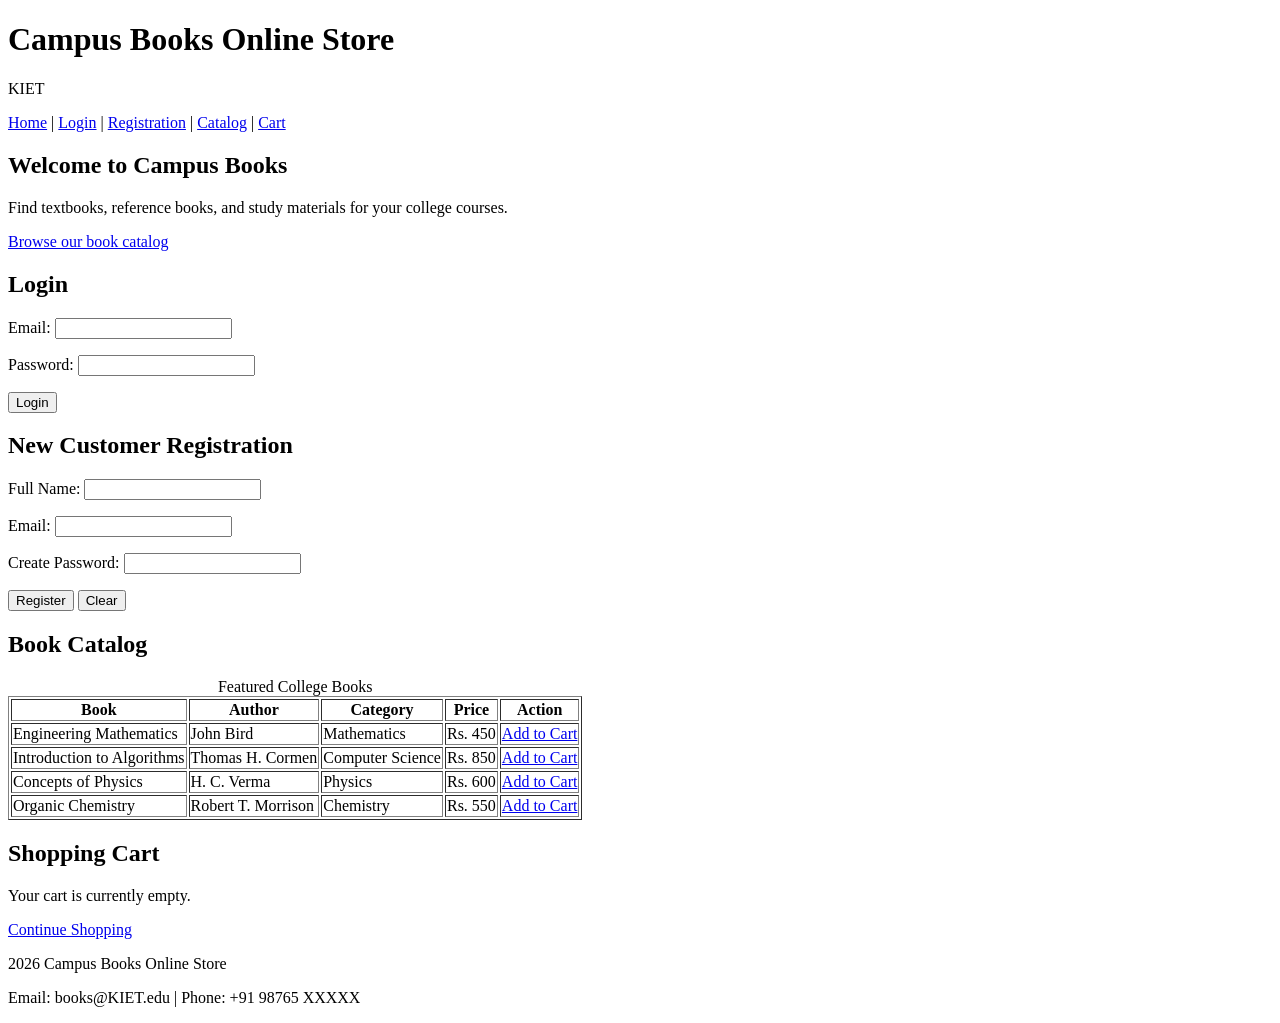
<file: webDevelopment/bookStore.html>
<!DOCTYPE html>
<html lang="en">

<head>
    <meta charset="UTF-8">
    <meta name="viewport" content="width=device-width, initial-scale=1.0">
    <title>Campus Books Online Store</title>
</head>

<body>
    <header>
        <h1>Campus Books Online Store</h1>
        <p>KIET</p>

        <nav>
            <a href="#home">Home</a> |
            <a href="#login">Login</a> |
            <a href="#registration">Registration</a> |
            <a href="#catalog">Catalog</a> |
            <a href="#cart">Cart</a>
        </nav>
    </header>

    <main>
        <section id="home">
            <h2>Welcome to Campus Books</h2>
            <p>Find textbooks, reference books, and study materials for your college courses.</p>
            <p><a href="#catalog">Browse our book catalog</a></p>
        </section>

        <section id="login">
            <h2>Login</h2>
            <form action="#" method="post">
                <p>
                    <label for="login-email">Email:</label>
                    <input type="email" id="login-email" name="login-email" required>
                </p>
                <p>
                    <label for="login-password">Password:</label>
                    <input type="password" id="login-password" name="login-password" required>
                </p>
                <input type="submit" value="Login">
            </form>
        </section>

        <section id="registration">
            <h2>New Customer Registration</h2>
            <form action="#" method="post">
                <p>
                    <label for="full-name">Full Name:</label>
                    <input type="text" id="full-name" name="full-name" required>
                </p>
                <p>
                    <label for="registration-email">Email:</label>
                    <input type="email" id="registration-email" name="registration-email" required>
                </p>
                <p>
                    <label for="registration-password">Create Password:</label>
                    <input type="password" id="registration-password" name="registration-password" required>
                </p>
                <input type="submit" value="Register">
                <input type="reset" value="Clear">
            </form>
        </section>

        <section id="catalog">
            <h2>Book Catalog</h2>
            <table border="1">
                <caption>Featured College Books</caption>
                <tr>
                    <th>Book</th>
                    <th>Author</th>
                    <th>Category</th>
                    <th>Price</th>
                    <th>Action</th>
                </tr>
                <tr>
                    <td>Engineering Mathematics</td>
                    <td>John Bird</td>
                    <td>Mathematics</td>
                    <td>Rs. 450</td>
                    <td><a href="#cart">Add to Cart</a></td>
                </tr>
                <tr>
                    <td>Introduction to Algorithms</td>
                    <td>Thomas H. Cormen</td>
                    <td>Computer Science</td>
                    <td>Rs. 850</td>
                    <td><a href="#cart">Add to Cart</a></td>
                </tr>
                <tr>
                    <td>Concepts of Physics</td>
                    <td>H. C. Verma</td>
                    <td>Physics</td>
                    <td>Rs. 600</td>
                    <td><a href="#cart">Add to Cart</a></td>
                </tr>
                <tr>
                    <td>Organic Chemistry</td>
                    <td>Robert T. Morrison</td>
                    <td>Chemistry</td>
                    <td>Rs. 550</td>
                    <td><a href="#cart">Add to Cart</a></td>
                </tr>
            </table>
        </section>

        <section id="cart">
            <h2>Shopping Cart</h2>
            <p>Your cart is currently empty.</p>
            <p><a href="#catalog">Continue Shopping</a></p>
        </section>
    </main>

    <footer>
        <p> 2026 Campus Books Online Store</p>
        <p>Email: books@KIET.edu | Phone: +91 98765 XXXXX</p>
    </footer>
</body>

</html>
</file>
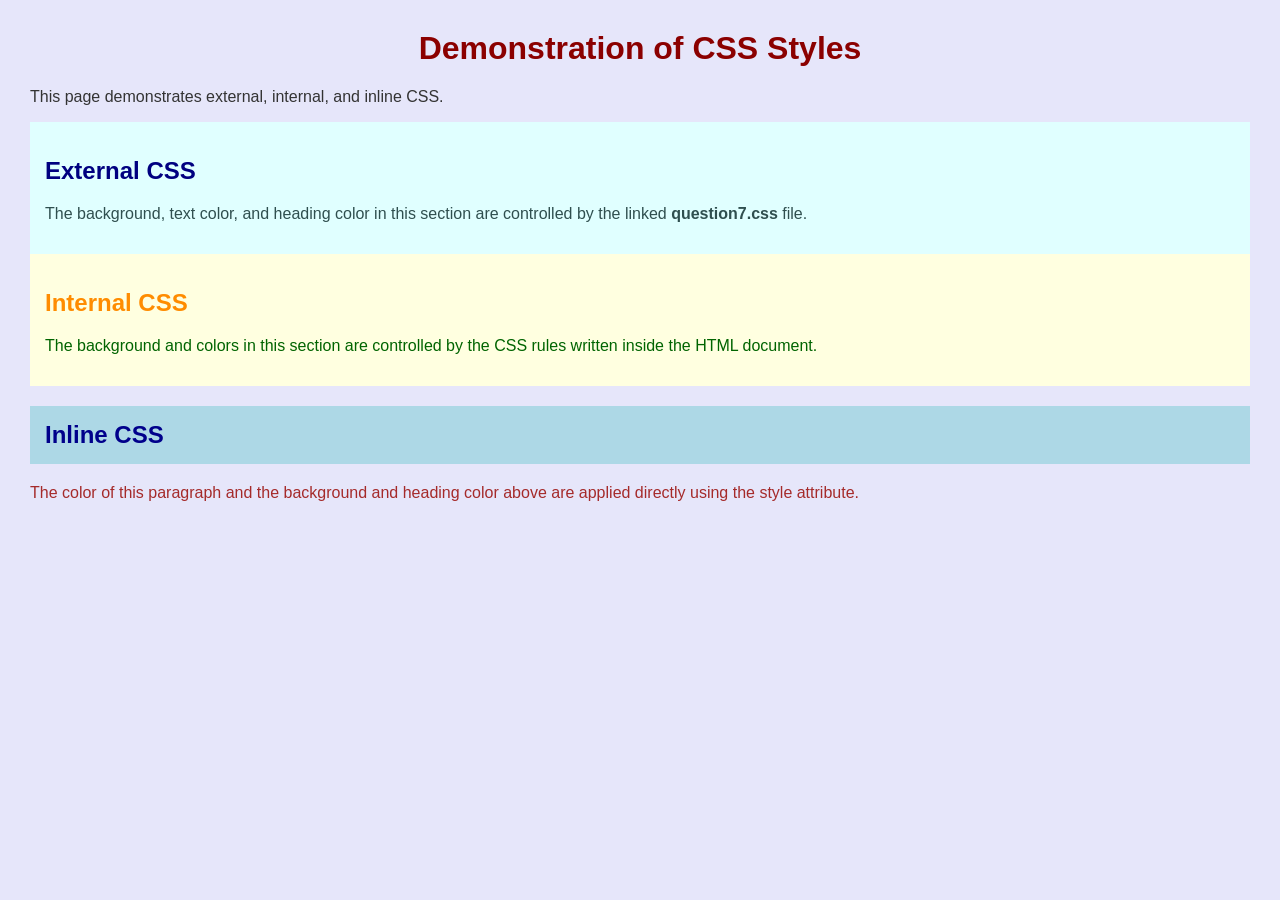
<file: webDevelopment/CSSstyles.html>
<!DOCTYPE html>
<html lang="en">

<head>
    <meta charset="UTF-8">
    <meta name="viewport" content="width=device-width, initial-scale=1.0">
    <title>Types of CSS</title>

    <link rel="stylesheet" href="question7.css">

    <style>
        .internal-style {
            background-color: lightyellow;
            color: darkgreen;
            padding: 15px;
        }

        .internal-style h2 {
            color: darkorange;
        }
    </style>
</head>

<body>
    <h1>Demonstration of CSS Styles</h1>
    <p>This page demonstrates external, internal, and inline CSS.</p>

    <section class="external-style">
        <h2>External CSS</h2>
        <p>
            The background, text color, and heading color in this section are
            controlled by the linked <strong>question7.css</strong> file.
        </p>
    </section>

    <section class="internal-style">
        <h2>Internal CSS</h2>
        <p>
            The background and colors in this section are controlled by the
            CSS rules written inside the HTML document.
        </p>
    </section>

    <section>
        <h2 style="background-color: lightblue; color: darkblue; padding: 15px;">
            Inline CSS
        </h2>
        <p style="color: brown;">
            The color of this paragraph and the background and heading color
            above are applied directly using the style attribute.
        </p>
    </section>
</body>

</html>
</file>
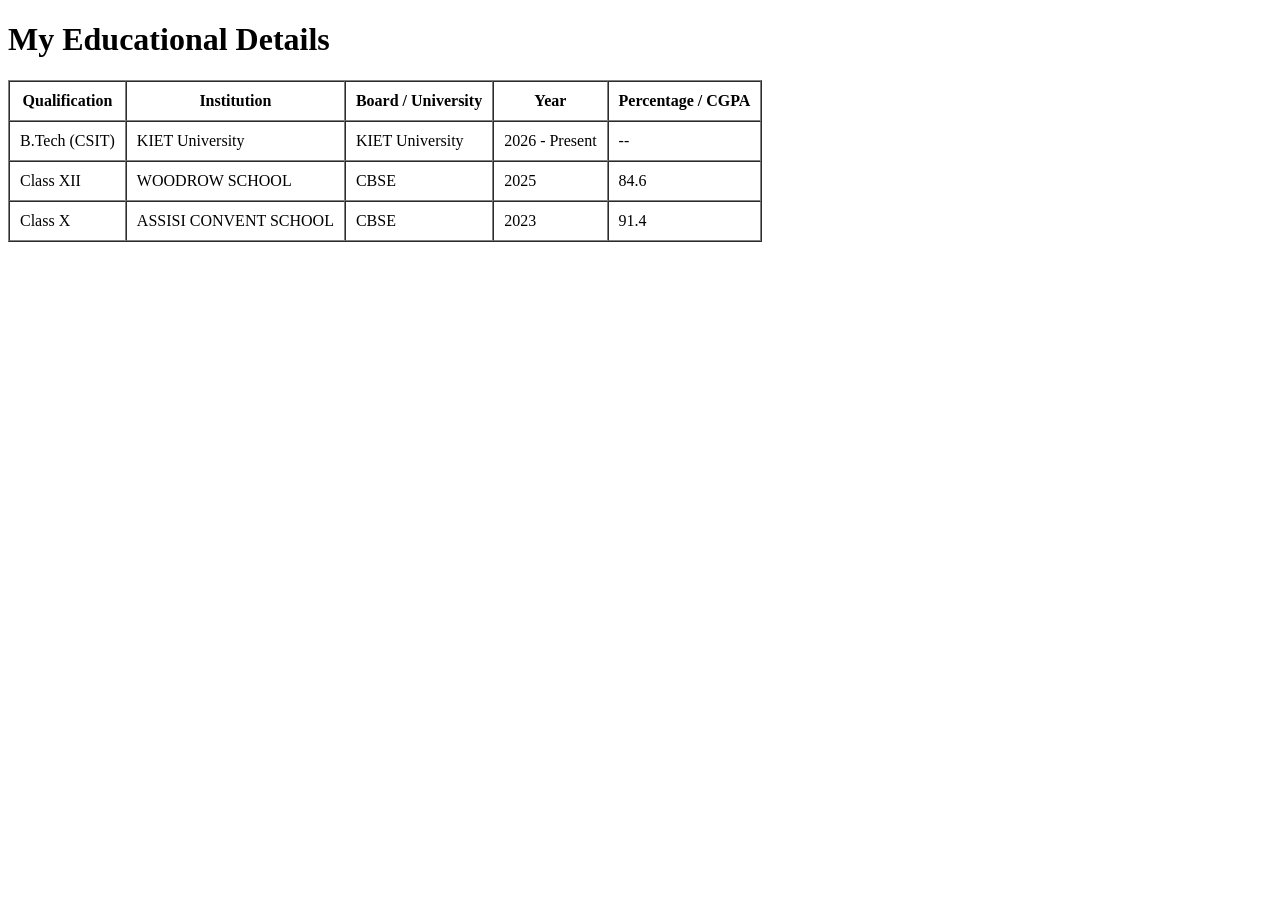
<file: webDevelopment/EducationDetails.html>
<!DOCTYPE html>
<html>
<head>
    <title>Educational Details</title>
</head>

<body>

    <h1>My Educational Details</h1>

    <table border="1" cellpadding="10" cellspacing="0">
        <tr>
            <th>Qualification</th>
            <th>Institution</th>
            <th>Board / University</th>
            <th>Year</th>
            <th>Percentage / CGPA</th>
        </tr>

        <tr>
            <td>B.Tech (CSIT)</td>
            <td>KIET University</td>
            <td>KIET University</td>
            <td>2026 - Present</td>
            <td>--</td>
        </tr>

        <tr>
            <td>Class XII</td>
            <td>WOODROW SCHOOL </td>
            <td>CBSE</td>
            <td>2025</td>
            <td>84.6</td>
        </tr>

        <tr>
            <td>Class X</td>
            <td>ASSISI CONVENT SCHOOL</td>
            <td>CBSE</td>
            <td>2023</td>
            <td>91.4</td>
        </tr>
    </table>

</body>
</html>
</file>
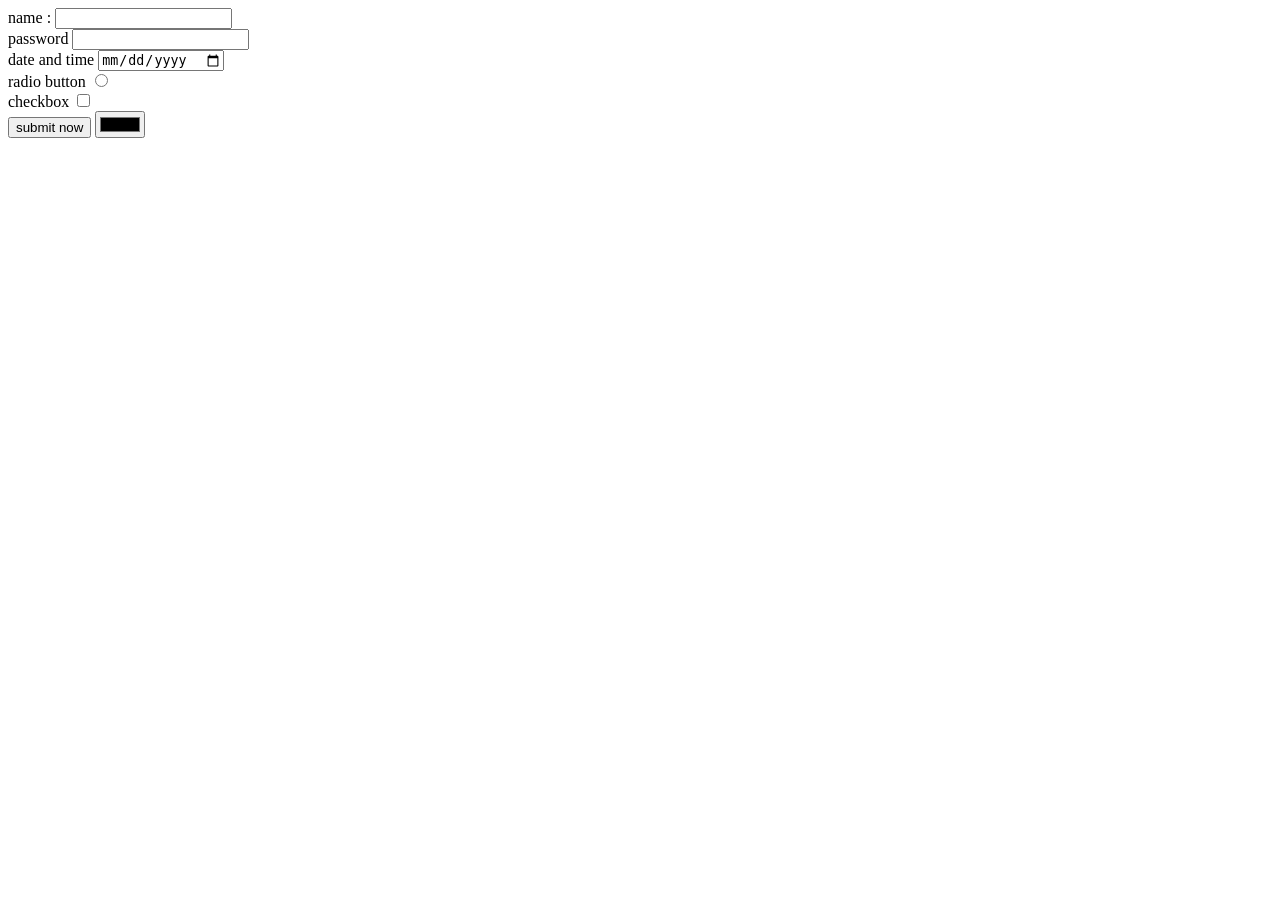
<file: webDevelopment/form.html>
<!DOCTYPE html>
<html lang="en">
<head>
    <meta charset="UTF-8">
    <meta name="viewport" content="width=device-width, initial-scale=1.0">
    <title>Document</title>
</head>
<body>
    <form action="">
        <label for="">name : </label> 
        <input type="text"><br>
        <label for="">password</label>
        <input type="text"><br>
        <label for="">date and time</label>
        <input type="date"> <br>
        <label for="">radio button</label>
        <input type="radio"> <br>
        <label for="">checkbox</label>
        <input type="checkbox"><br>
        <input type="submit" value="submit now">
        <input type="color">
    </form>
</body>
</html>
</file>
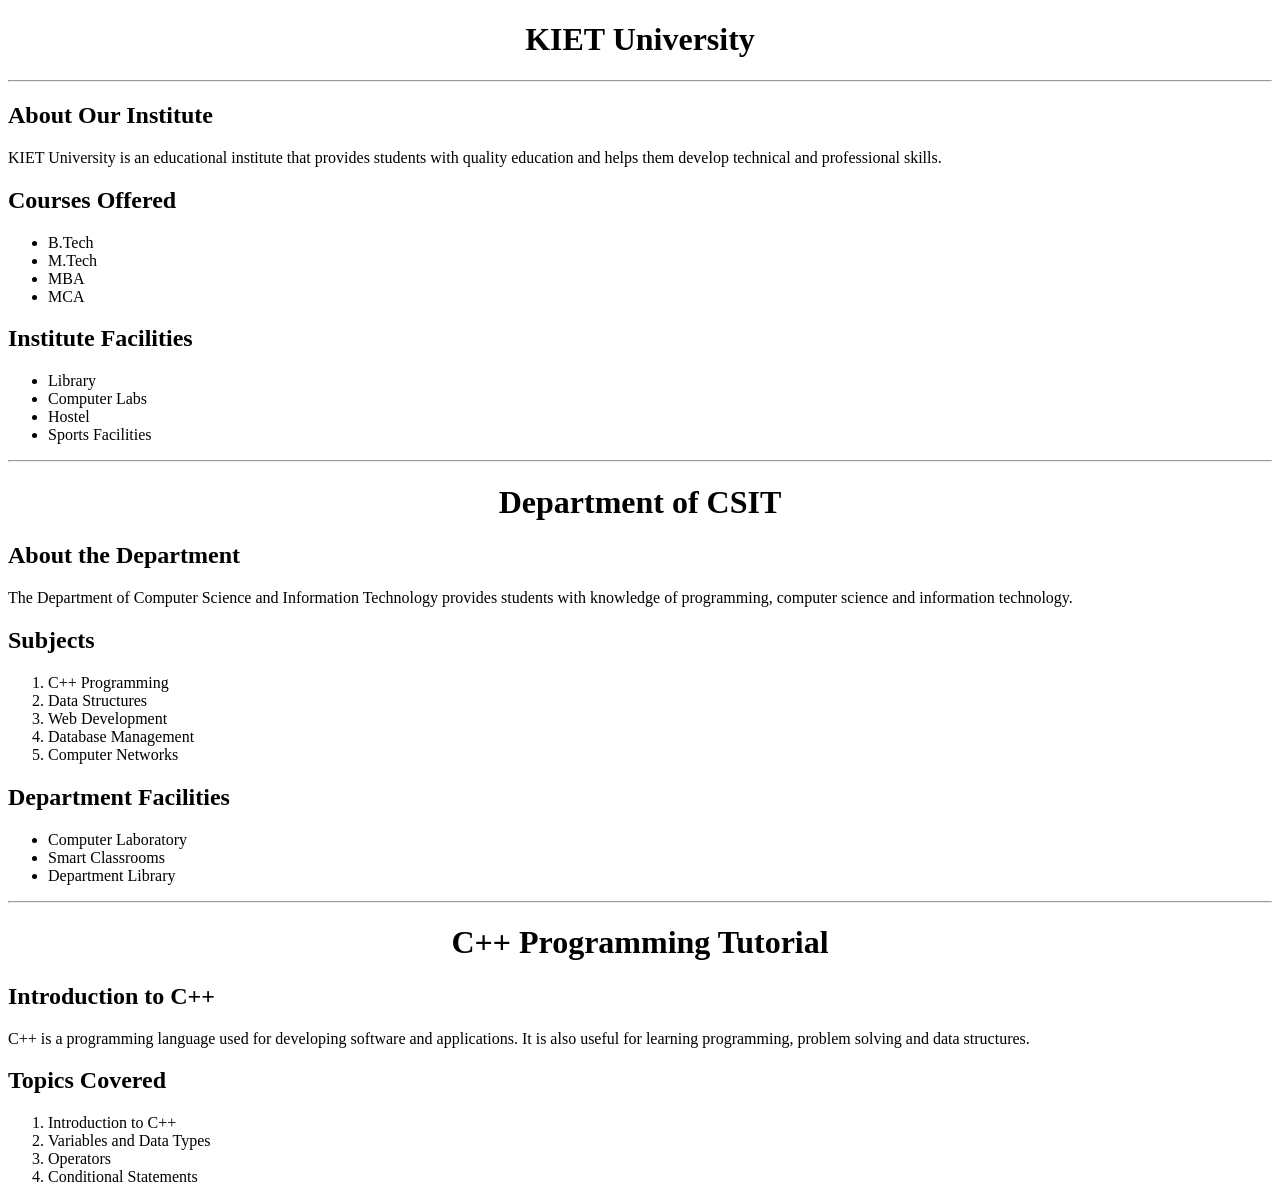
<file: webDevelopment/kietUniversity.html>
<!DOCTYPE html>
<html lang="en">
<head>
    <meta charset="UTF-8">
    <meta name="viewport" content="width=device-width, initial-scale=1.0">
    <title>Document</title>
</head>
<body>
    <h1 align="center">KIET University</h1>

    <hr>

    <h2>About Our Institute</h2>

    <p>
        KIET University is an educational institute that provides
        students with quality education and helps them develop
        technical and professional skills.
    </p>

    <h2>Courses Offered</h2>

    <ul>
        <li>B.Tech</li>
        <li>M.Tech</li>
        <li>MBA</li>
        <li>MCA</li>
    </ul>

    <h2>Institute Facilities</h2>

    <ul>
        <li>Library</li>
        <li>Computer Labs</li>
        <li>Hostel</li>
        <li>Sports Facilities</li>
    </ul>

    <hr>

    <h1 align="center">Department of CSIT</h1>

    <h2>About the Department</h2>

    <p>
        The Department of Computer Science and Information Technology
        provides students with knowledge of programming, computer
        science and information technology.
    </p>

    <h2>Subjects</h2>

    <ol>
        <li>C++ Programming</li>
        <li>Data Structures</li>
        <li>Web Development</li>
        <li>Database Management</li>
        <li>Computer Networks</li>
    </ol>

    <h2>Department Facilities</h2>

    <ul>
        <li>Computer Laboratory</li>
        <li>Smart Classrooms</li>
        <li>Department Library</li>
    </ul>

    <hr>

    <h1 align="center">C++ Programming Tutorial</h1>

    <h2>Introduction to C++</h2>

    <p>
        C++ is a programming language used for developing software
        and applications. It is also useful for learning programming,
        problem solving and data structures.
    </p>

    <h2>Topics Covered</h2>

    <ol>
        <li>Introduction to C++</li>
        <li>Variables and Data Types</li>
        <li>Operators</li>
        <li>Conditional Statements</li>
</body>
</html>
</file>
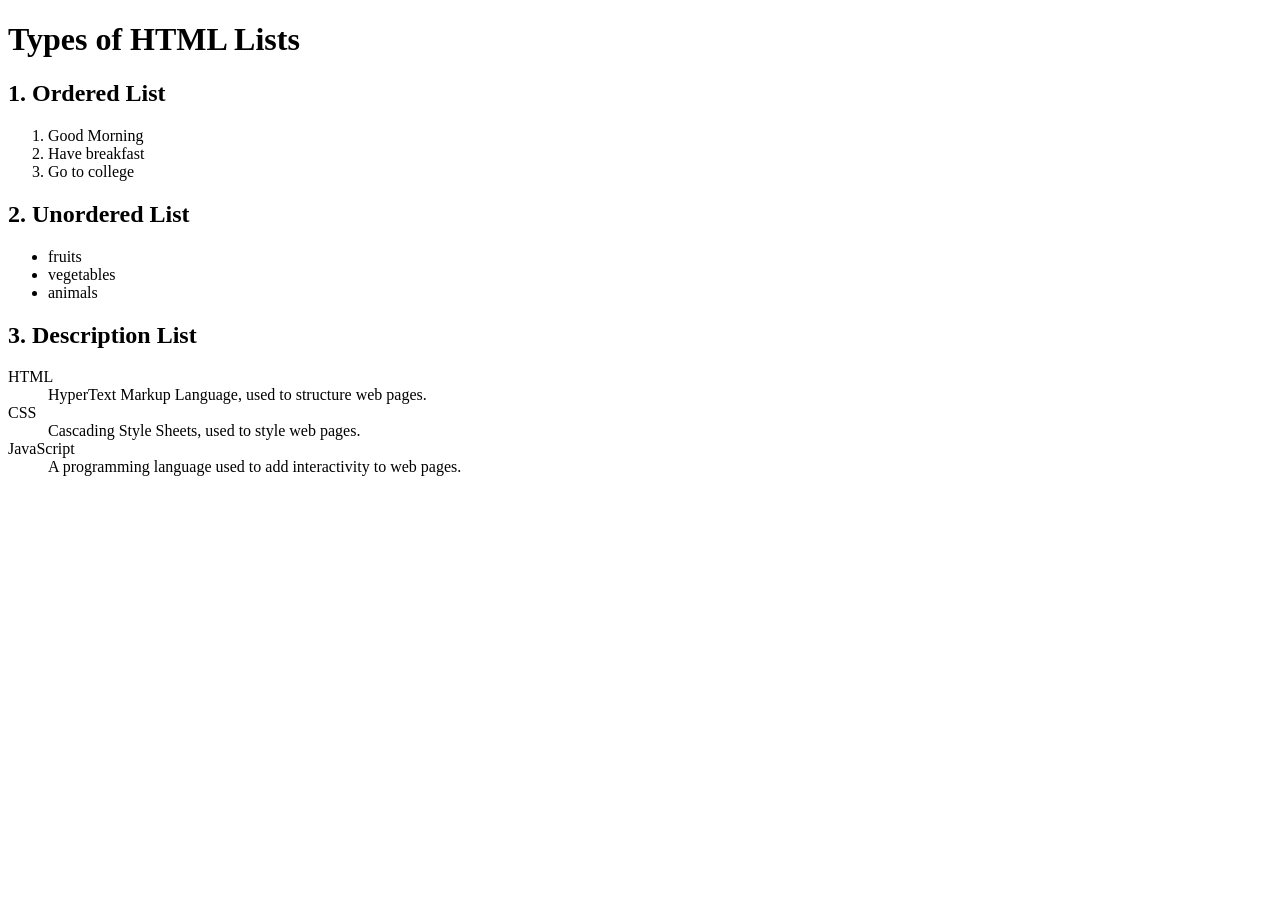
<file: webDevelopment/lists.html>
<!DOCTYPE html>
<html lang="en">
<head>
	<meta charset="UTF-8">
	<meta name="viewport" content="width=device-width, initial-scale=1.0">
	<title>HTML List Examples</title>
</head>
<body>
	<h1>Types of HTML Lists</h1>

	<h2>1. Ordered List</h2>
	<ol>
		<li>Good Morning</li>
		<li>Have breakfast</li>
		<li>Go to college</li>
	</ol>

	<h2>2. Unordered List</h2>
	<ul>
		<li>fruits</li>
		<li>vegetables</li>
		<li>animals</li>
	</ul>

	<h2>3. Description List</h2>
	<dl>
		<dt>HTML</dt>
		<dd>HyperText Markup Language, used to structure web pages.</dd>

		<dt>CSS</dt>
		<dd>Cascading Style Sheets, used to style web pages.</dd>

		<dt>JavaScript</dt>
		<dd>A programming language used to add interactivity to web pages.</dd>
	</dl>
</body>
</html>
</file>
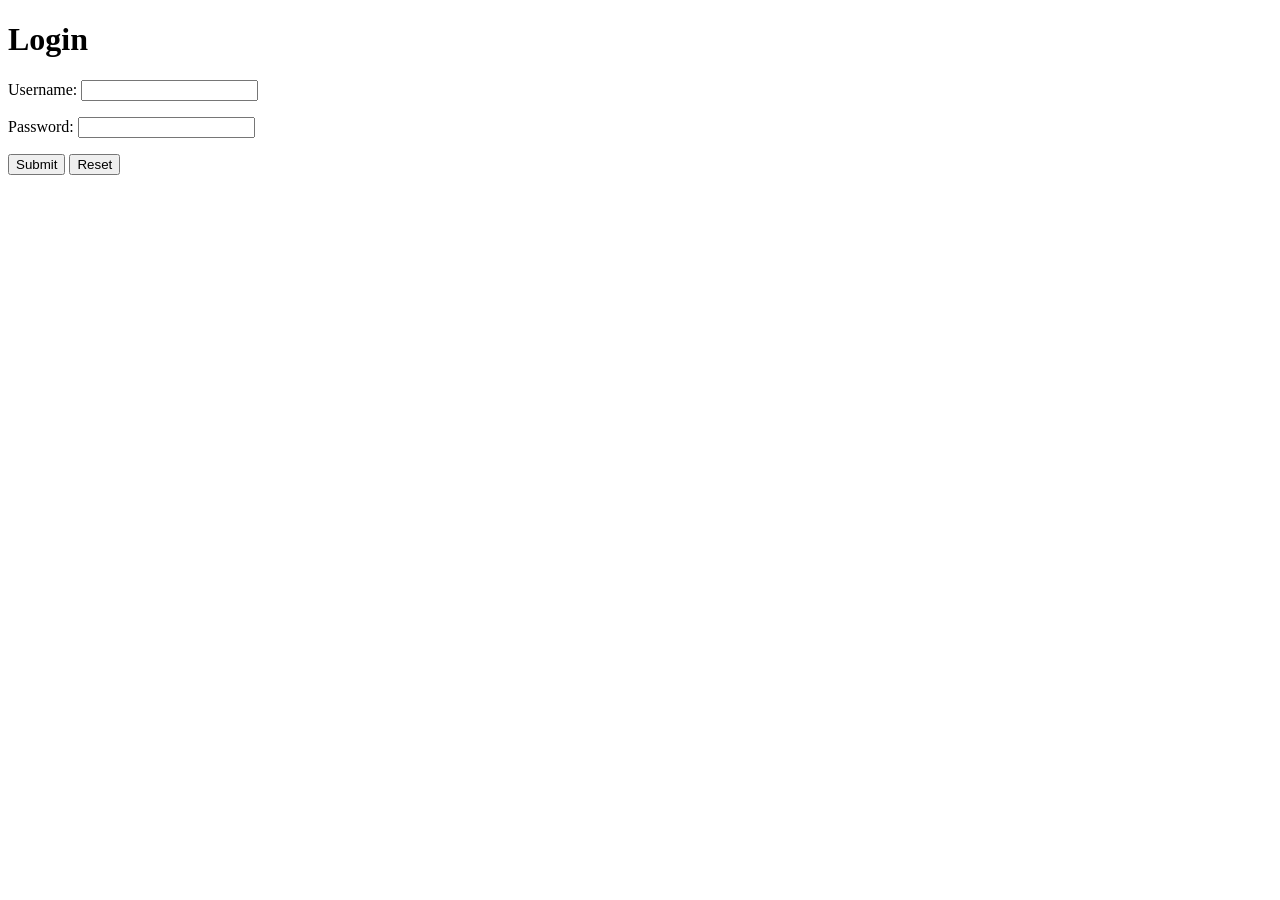
<file: webDevelopment/loginPage.html>
<!DOCTYPE html>
<html lang="en">

<head>
    <meta charset="UTF-8">
    <meta name="viewport" content="width=device-width, initial-scale=1.0">
    <title>Login Page</title>
</head>

<body>
    <h1>Login</h1>

    <form action="#" method="post">
        <p>
            <label for="username">Username:</label>
            <input type="text" id="username" name="username" required>
        </p>

        <p>
            <label for="password">Password:</label>
            <input type="password" id="password" name="password" required>
        </p>

        <p>
            <input type="submit" value="Submit">
            <input type="reset" value="Reset">
        </p>
    </form>
</body>

</html>
</file>
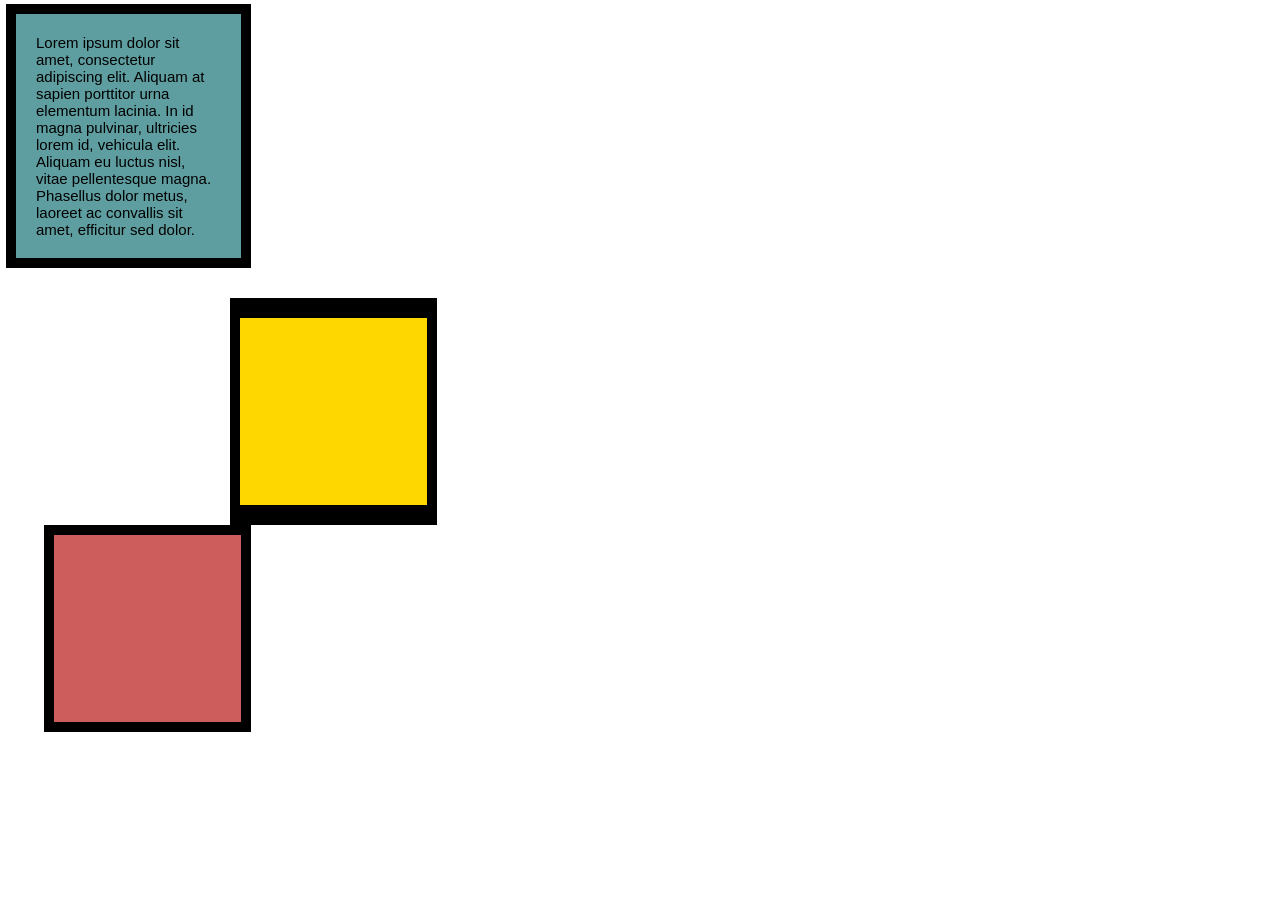
<file: webDevelopment/BOX/boxDiagram.html>
<!DOCTYPE html>
<html lang="en">
<head>
  <meta charset="UTF-8">
  <title>Box Model Practice</title>
  <link rel="stylesheet" href="HW1.css">
</head>
<body>

  <div class="box teal">
    Lorem ipsum dolor sit amet, consectetur adipiscing elit. Aliquam at sapien
    porttitor urna elementum lacinia. In id magna pulvinar, ultricies lorem id,
    vehicula elit. Aliquam eu luctus nisl, vitae pellentesque magna. Phasellus
    dolor metus, laoreet ac convallis sit amet, efficitur sed dolor.
  </div>

  <div class="box yellow"></div>

  <div class="box red"></div>

</body>
</html>
</file>
<file: webDevelopment/question7.css>
body {
    background-color: lavender;
    color: #333333;
    font-family: Arial, sans-serif;
    margin: 30px;
}

h1 {
    color: darkred;
    text-align: center;
}

.external-style {
    background-color: lightcyan;
    color: darkslategray;
    padding: 15px;
}

.external-style h2 {
    color: navy;
}
</file>
<file: webDevelopment/BOX/HW1.css>
body {
    margin: 0;
}

.box {
    border-style: solid;
    border-color: black;
}

.teal {
    margin-left: 6px;
    margin-top: 4px;
    width: 185px;
    border-width: 10px;
    padding: 20px;
    background-color: cadetblue;
    font-family: Arial, Helvetica, sans-serif;
    font-size: 15px;
}

.yellow {
    margin-left: 230px;
    margin-top: 30px;
    width: 187px;
    height: 187px;
    border-width: 20px 10px;
    background-color: gold;
}

.red {
    margin-left: 44px;
    margin-top: 0px;
    width: 187px;
    height: 187px;
    border-width: 10px;
    background-color: indianred;
}
</file>
